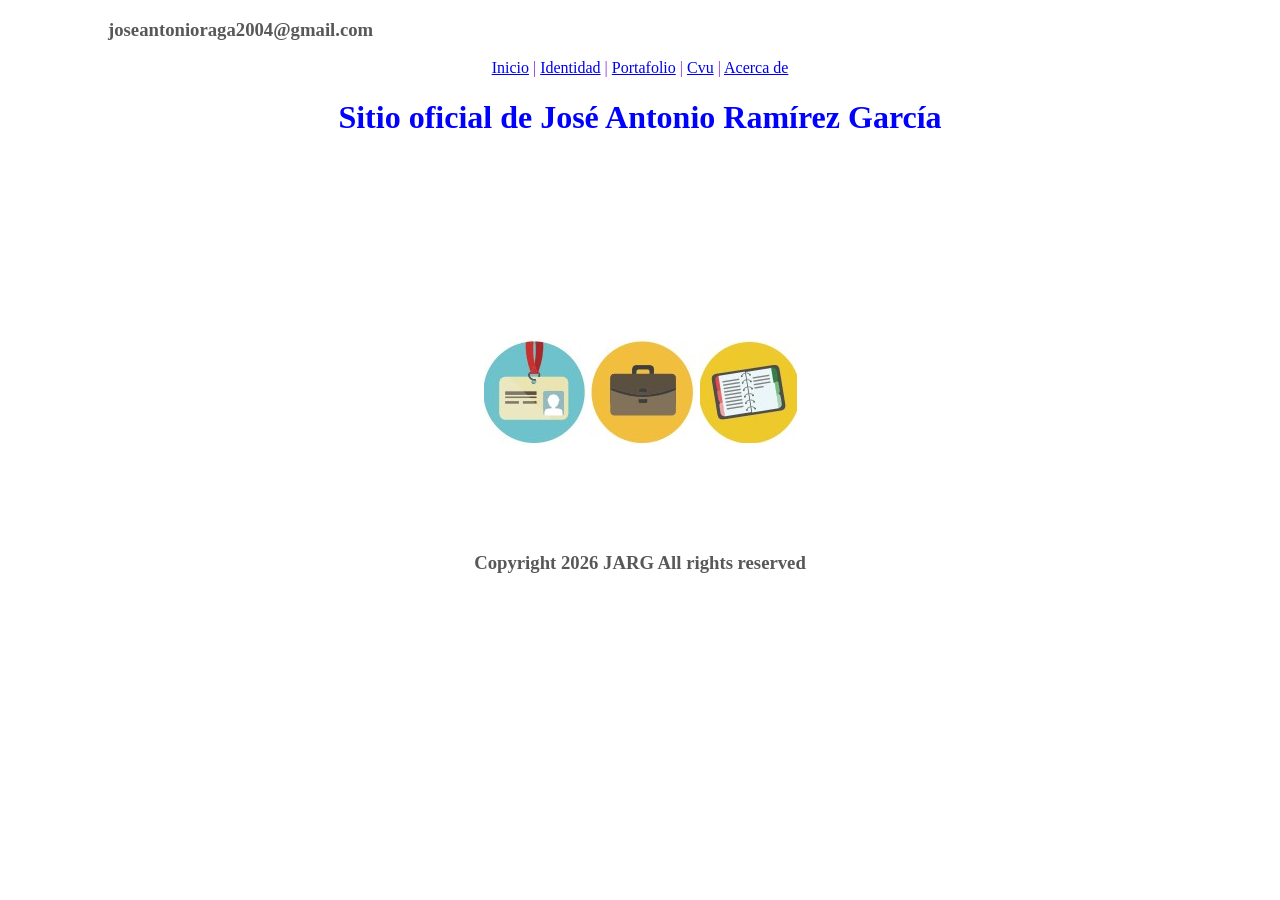
<file: index.html>
<!DOCTYPE html>
<html lang="en">
<head>
    <meta charset="UTF-8">
    <meta name="viewport" content="width=device-width, initial-scale=1.0">
    <title>Jose Antonio Ramirez Garcia proyecto GIT</title>
    <link rel="stylesheet" type="text/css" href="css/style.css">
</head>
<body>
    <div class="header">
        <h3>joseantonioraga2004@gmail.com</h3>
    </div>
    <div class="menuHorizontal">
<a href="index.html">Inicio</a> |
<a href="identidad.html">Identidad</a> |
<a href="portafolio.html">Portafolio</a> |
<a href="cvu.html">Cvu</a> |
<a href="acerca.html">Acerca de</a>
</div>
    <div class="titulo">
<h1>Sitio oficial de José Antonio Ramírez García</h1>
</div>
<div class="content">
    <table class="tablaPrincipal">
        <tr>
            <td><a href="identidad.html"> <img src="img/identidad.jpg"></a></td>
            <td><a href="portafolio.html"> <img src="img/portafolio.jpg"></a></td>
            <td><a href="cvu.html"> <img src="img/cvu.jpg"></a></td>
        </tr>
    </table>
</div>
    <div class="footer">
        <h3>Copyright 2026 JARG All rights reserved</h3>
    </div>
</body>
</html>
</file>
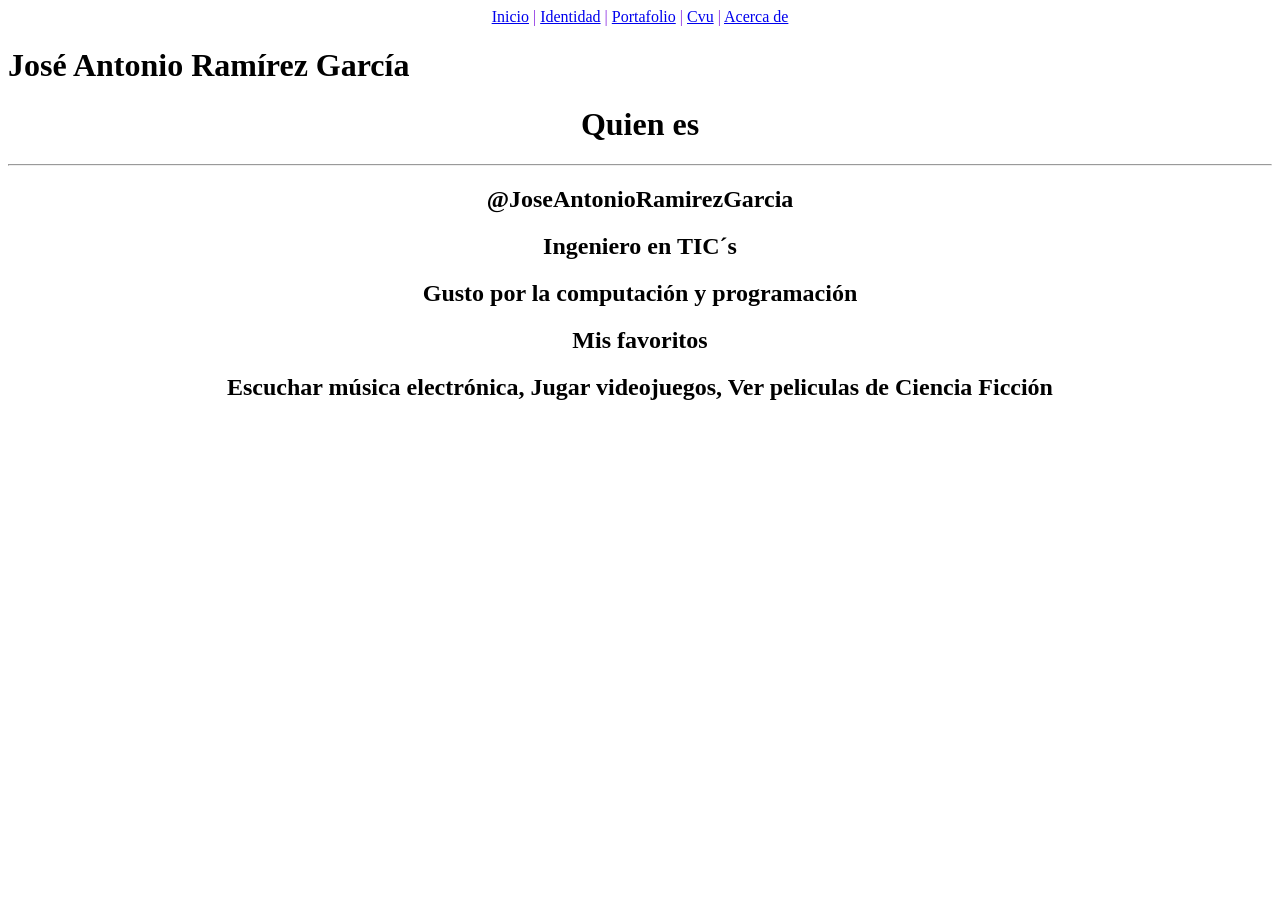
<file: acerca.html>
<!DOCTYPE html>
<html lang="en">
<head>
    <meta charset="UTF-8">
    <meta name="viewport" content="width=device-width, initial-scale=1.0">
    <title>Document</title>
    <link rel="stylesheet" type="text/css" href="css/style.css">
</head>
<body>
    <div class="menuHorizontal">
<a href="index.html">Inicio</a> |
<a href="identidad.html">Identidad</a> |
<a href="portafolio.html">Portafolio</a> |
<a href="cvu.html">Cvu</a> |
<a href="acerca.html">Acerca de</a>
</div>
<div class="nombre">
    <h1>José Antonio Ramírez García</h1>
</div>
    <center><h1>Quien es</h1></center>
    <hr>
    <center>
    <h2>@JoseAntonioRamirezGarcia</h2>
    <h2>Ingeniero en TIC´s</h2>
    <h2>Gusto por la computación y programación</h2>
    <p></p>
    <h2>Mis favoritos</h2>
    <h2>Escuchar música electrónica, Jugar videojuegos, Ver peliculas de Ciencia Ficción</h2>
</center>
</body>
</html>
</file>
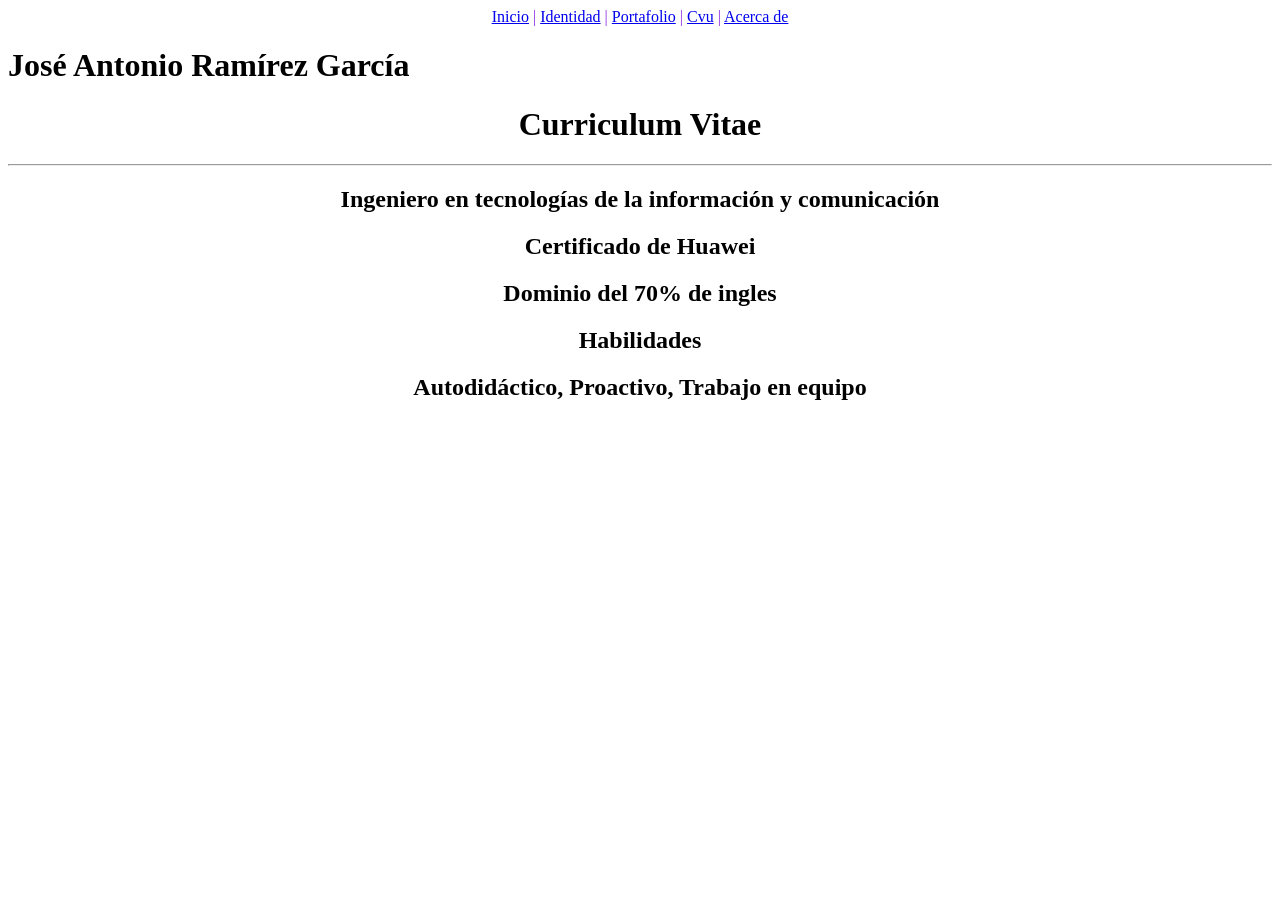
<file: cvu.html>
<!DOCTYPE html>
<html lang="en">
<head>
    <meta charset="UTF-8">
    <meta name="viewport" content="width=device-width, initial-scale=1.0">
    <title>Document</title>
    <link rel="stylesheet" type="text/css" href="css/style.css">
</head>
<body>
    <div class="menuHorizontal">
<a href="index.html">Inicio</a> |
<a href="identidad.html">Identidad</a> |
<a href="portafolio.html">Portafolio</a> |
<a href="cvu.html">Cvu</a> |
<a href="acerca.html">Acerca de</a>
</div>
<div class="nombre">
    <h1>José Antonio Ramírez García</h1>
</div>
    <center><h1>Curriculum Vitae</h1></center>
    <hr>
    <center>
    <h2>Ingeniero en tecnologías de la información y comunicación</h2>
    <h2>Certificado de Huawei</h2>
    <h2>Dominio del 70% de ingles</h2>
    <p></p>
    <h2>Habilidades</h2>
    <h2>Autodidáctico, Proactivo, Trabajo en equipo</h2>
</center>
</div>
</body>
</html>
</file>
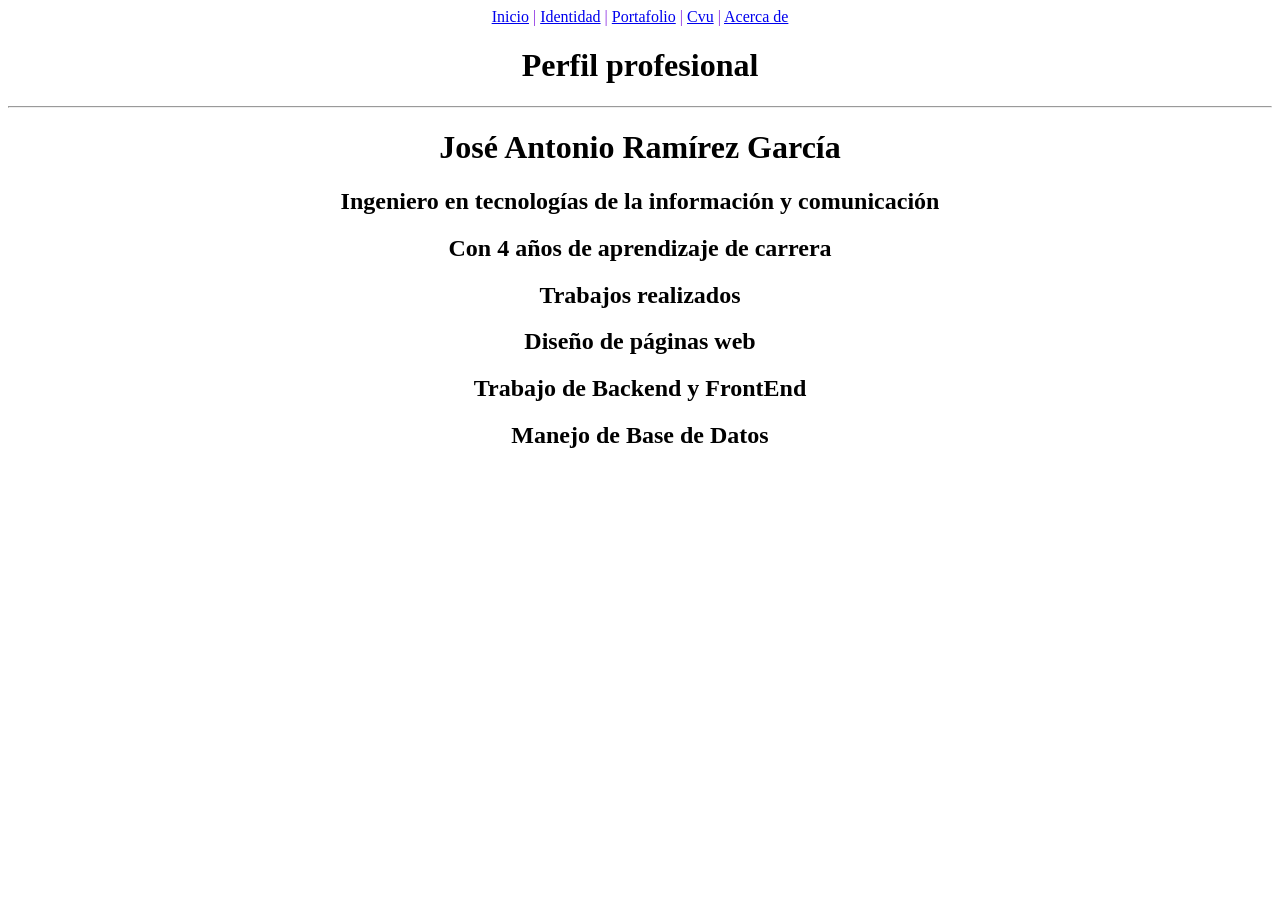
<file: portafolio.html>
<!DOCTYPE html>
<html lang="en">
<head>
    <meta charset="UTF-8">
    <meta name="viewport" content="width=device-width, initial-scale=1.0">
    <title>Document</title>
    <link rel="stylesheet" type="text/css" href="css/style.css">
</head>
<body>
    <div class="menuHorizontal">
<a href="index.html">Inicio</a> |
<a href="identidad.html">Identidad</a> |
<a href="portafolio.html">Portafolio</a> |
<a href="cvu.html">Cvu</a> |
<a href="acerca.html">Acerca de</a>
</div>
<div class="nombre">
    <center><h1>Perfil profesional</h1></center>
    <hr>
    <center><h1>José Antonio Ramírez García</h1>
    <h2>Ingeniero en tecnologías de la información y comunicación</h2>
    <h2>Con 4 años de aprendizaje de carrera</h2>
    <h2>Trabajos realizados</h2>
    <p></p>
    <h2>Diseño de páginas web</h2>
    <h2>Trabajo de Backend y FrontEnd</h2>
    <h2>Manejo de Base de Datos</h2></center>
</div>
</body>
</html>
</file>
<file: css/style.css>
.menuHorizontal{
text-align: center;
color:blueviolet
}
.titulo{
text-align: center;
color: blue;
}
.tablaPrincipal{
    margin: auto;
    margin-top: 200px;
    color: rgb(98, 97, 97);
}
.header{
    margin-left: 100px;
    color:rgb(88, 88, 89)
}

.footer{
    text-align: center;
    color: rgb(88, 88, 89);
    margin-top: 100px;
}
</file>
